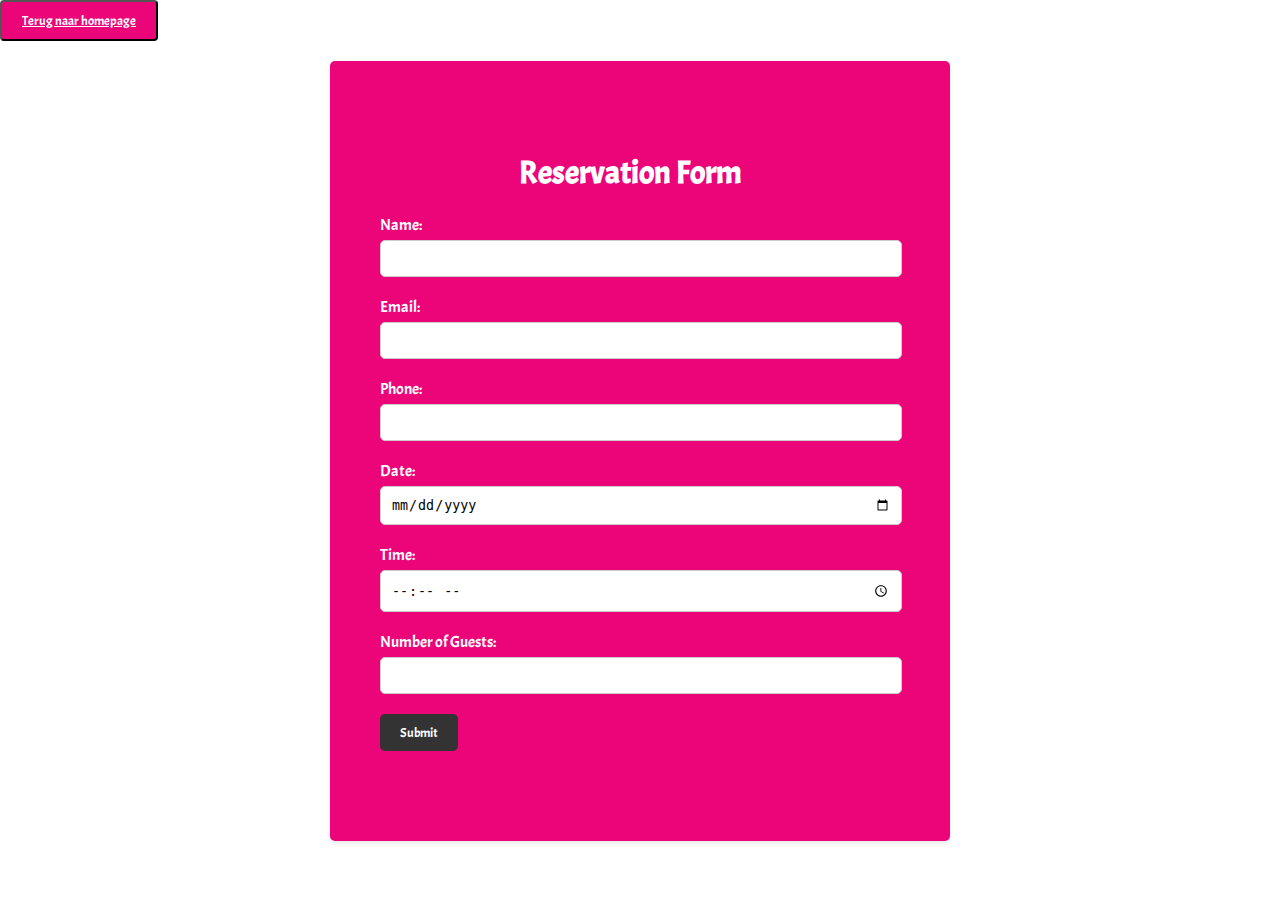
<file: reserveren.html>
<!DOCTYPE html>
<html>

<head>
    <title>Reservation Page</title>
    <link rel="stylesheet" type="text/css" href="styles.css">
</head>


<body>

<button><a href="index.html">Terug naar homepage</a></button>

<div class="container">

    <h1>Reservation Form</h1>

    <form action="process_reservation.php" method="POST">
        <div class="form-group">
            <label for="name">Name:</label>
            <input type="text" id="name" name="name" required>
        </div>
        <div class="form-group">
            <label for="email">Email:</label>
            <input type="email" id="email" name="email" required>
        </div>
        <div class="form-group">
            <label for="phone">Phone:</label>
            <input type="tel" id="phone" name="phone" required>
        </div>
        <div class="form-group">
            <label for="date">Date:</label>
            <input type="date" id="date" name="date" required>
        </div>
        <div class="form-group">
            <label for="time">Time:</label>
            <input type="time" id="time" name="time" required>
        </div>
        <div class="form-group">
            <label for="guests">Number of Guests:</label>
            <input type="number" id="guests" name="guests" required>
        </div>
        <div class="form-group">
            <input type="submit" value="Submit">
        </div>
    </form>

</div>
</body>
</html>
</file>
<file: styles.css>
@import url("https://fonts.googleapis.com/css2?family=Acme&display=swap");
@import url("https://fonts.googleapis.com/css2?family=Roboto&display=swap");
@import url("https://fonts.googleapis.com/css2?family=Roboto+Condensed:wght@300&display=swap");


a{
    color:white;
}

body {
    margin: 0;
    padding: 0;
    font-family: "Acme", sans-serif;
    background-image: url("https://cdn.discordapp.com/attachments/372804664053334016/1115614175020986419/hamburger1.png");
    background-size: cover; /* Adjust the background size as needed */
    /* Add any additional styles for the container */
    color: white;
}

.container {
    max-width: 500px;
    margin: 20px auto;
    padding-right: 70px;
    padding-bottom: 70px;
    padding-top: 70px;
    padding-left: 50px;
    font-family: "Acme", sans-serif;
    background-color: rgb(235, 5, 121);
    border-radius: 5px;
    box-shadow: 0 2px 5px rgba(0, 0, 0, 0.1);
}


h1 {
    text-align: center;
}

.form-group {
    margin-bottom: 20px;
}

label {
    display: block;
    margin-bottom: 5px;
}

input[type="text"],
input[type="email"],
input[type="tel"],
input[type="date"],
input[type="time"],
input[type="number"] {
    width: 100%;
    padding: 10px;
    border-radius: 5px;
    border: 1px solid #ccc;
}

input[type="submit"] {
    background-color: #333;
    color: #fff;
    padding: 10px 20px;
    font-family: "Acme", sans-serif;
    border: none;
    border-radius: 5px;
    cursor: pointer;
}

input[type="submit"]:hover {
    background-color: #45a049;
}


/*button starts*/
button {
    display: inline-block;
    padding: 10px 20px;
    font-family: "Acme", sans-serif;
    background-color: rgb(235, 5, 121);
    color: #fff;
    text-decoration: none;
    border-radius: 4px;
}

button:hover {
    background-color: #555;
}
/*button ends*/
</file>
